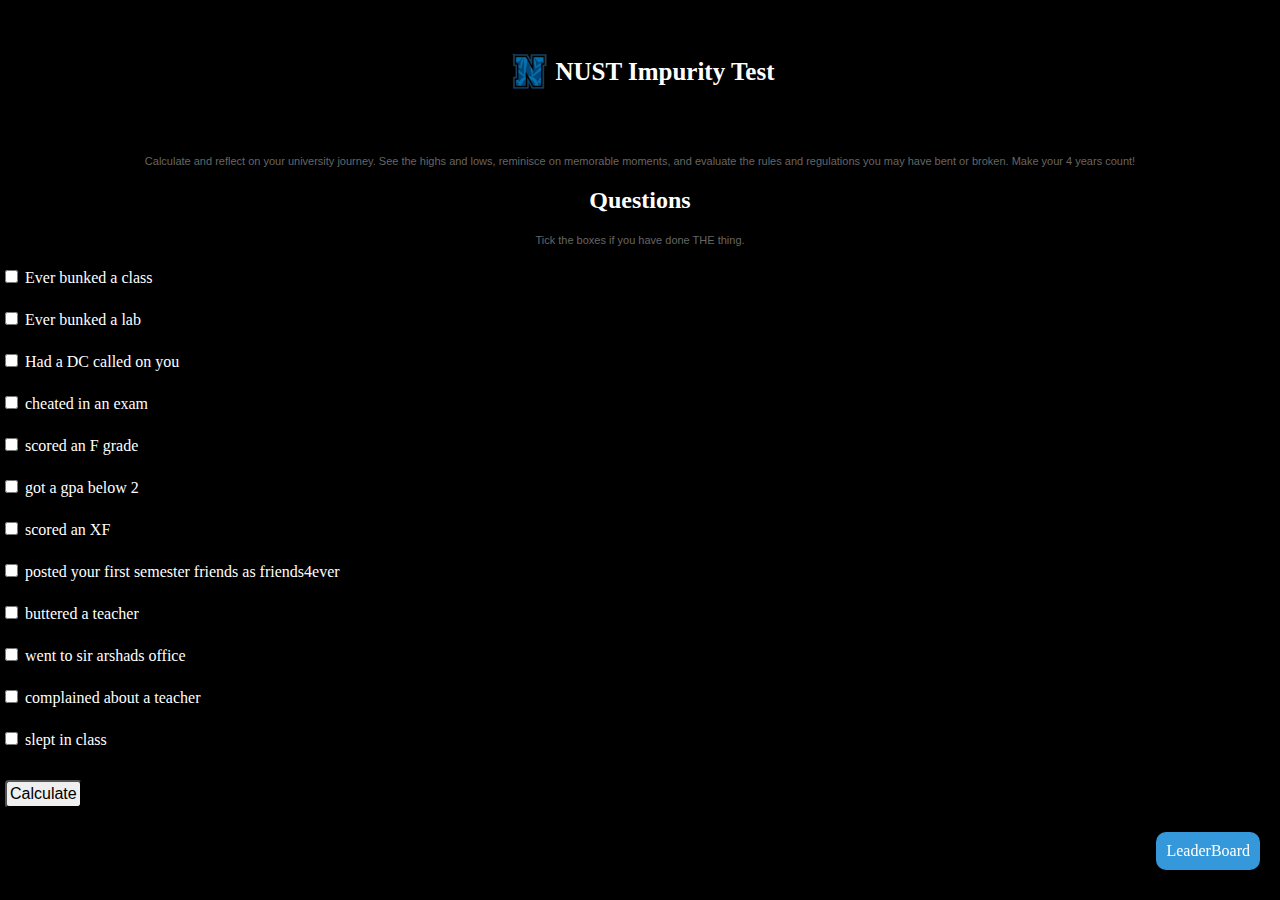
<file: index.html>
<!DOCTYPE html>
<html lang="en">
<head>
    <meta charset="UTF-8">
    <meta name="viewport" content="width=device-width, initial-scale=1.0">
    <link rel="icon" type="image/png" href="./nust_N-removebg-preview.png">
    <title>NUST Impurity Test</title>
    <link rel="stylesheet" href="styles.css">
</head>
<body>


    <!-- hero  -->
    <div class="hero-container">
        <img src="./nust_N-removebg-preview.png" alt="Logo" class="logo">
        <div class="hero-text">
            <h1>NUST Impurity Test</h1>
        </div>
    </div>
    

    <!-- intro text -->
    <div class="container">
        
        <p>Calculate and reflect on your university journey. See the highs and lows, reminisce on memorable moments, and evaluate the rules and regulations you may have bent or broken. Make your 4 years count!</p>
    </div>

    <!-- questions -->

    <h2>Questions</h2>
<div class="container">
    <p>Tick the boxes if you have done THE thing.</p>
</div>

    <form id="quizForm">
        <div class="question">
            <label>
                <input type="checkbox" name="q1" value="1"> Ever bunked a class
            </label>
        </div>
        <div class="question">
            <label>
                <input type="checkbox" name="q2" value="1"> Ever bunked a lab
            </label>
        </div>
        <div class="question">
            <label>
                <input type="checkbox" name="q1" value="1"> Had a DC called on you
            </label>
        </div>
        <div class="question">
            <label>
                <input type="checkbox" name="q2" value="1"> cheated in an exam
            </label>
        </div>
        <div class="question">
            <label>
                <input type="checkbox" name="q1" value="1"> scored an F grade
            </label>
        </div>
        <div class="question">
            <label>
                <input type="checkbox" name="q2" value="1"> got a gpa below 2
            </label>
        </div>
        <div class="question">
            <label>
                <input type="checkbox" name="q1" value="1"> scored an XF
            </label>
        </div>
        <div class="question">
            <label>
                <input type="checkbox" name="q2" value="1"> posted your first semester friends as friends4ever
            </label>
        </div>
        <div class="question">
            <label>
                <input type="checkbox" name="q1" value="1"> buttered a teacher
            </label>
        </div>
        <div class="question">
            <label>
                <input type="checkbox" name="q2" value="1"> went to sir arshads office
            </label>
        </div>
        <div class="question">
            <label>
                <input type="checkbox" name="q1" value="1"> complained about a teacher
            </label>
        </div>
        <div class="question">
            <label>
                <input type="checkbox" name="q2" value="1"> slept in class
            </label>
        </div>

        <button type="button" onclick="calculateScore()">Calculate</button>
    </form>
    <div id="result"></div>
</div>

<!-- leaderboard -->

<a href="leaderboard.html" class="leaderboard-btn">LeaderBoard</a>

<script src="script.js"></script>


</body>
</html>
</file>
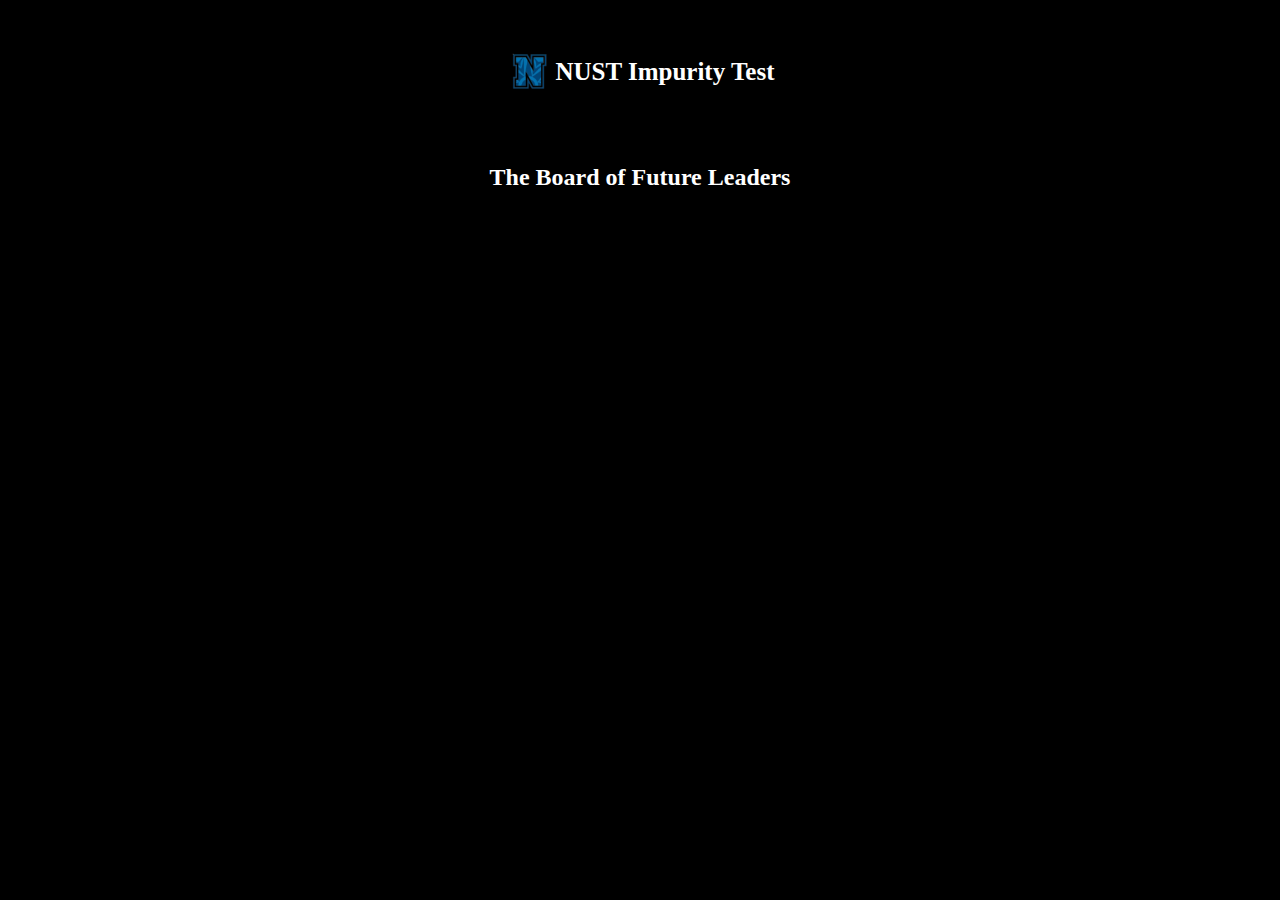
<file: leaderboard.html>
<!DOCTYPE html>
<html lang="en">
<head>
    <meta charset="UTF-8">
    <meta name="viewport" content="width=device-width, initial-scale=1.0">
    <link rel="icon" type="image/png" href="./nust_N-removebg-preview.png">
    <title>NUST Impurity Test</title>
    <link rel="stylesheet" href="styles.css">
</head>
<body>


    <!-- hero  -->
    <div class="hero-container">
        <img src="./nust_N-removebg-preview.png" alt="Logo" class="logo">
        <div class="hero-text">
            <h1>NUST Impurity Test</h1>
        </div>
    </div>
    

    <h2>The Board of Future Leaders</h2>
    
</body>
</html>
</file>
<file: styles.css>
body {
    margin: 0;
    padding: 0;
    background-color: black;
    color: white;
}

/* hero */
.hero-container {
    display: flex;
    align-items: center;
    justify-content: center;
    height: 16vh;
    margin-bottom: 2px;
    /* border: 2px solid red; */
}

.logo {
    width: 50px; 
}

.hero-text {
    text-align: center;
    font-family: 'Times New Roman', Times, serif;
}

h1 {
    font-size: 25px;
    /* margin: 0; */
}


/* intro text */

.container {
    text-align: center;
    margin: 5vh auto; 
    padding: 0px 10px;
    margin: 2px;
    /* border: 2px solid red; */
}

p {
    color: #666;
    font-family: 'Lucida Sans', 'Lucida Sans Regular', 'Lucida Grande', 'Lucida Sans Unicode', Geneva, Verdana, sans-serif;
    font-size: 11px;
}

/* questions */

h2{
    text-align: center;
    font-family: 'Times New Roman', Times, serif;
}
.question {
    margin: 20px 0;
    font-family: Georgia, 'Times New Roman', Times, serif;
    padding: 1px;

}

button {
    padding: 3px;
    font-size: 16px;
    cursor: pointer;
    margin: 10px 5px;
    border-radius: 4px;
}

#result {
    margin: 40px;
    font-size: 18px;
    font-weight: bold;
    text-align: center;
    font-family: 'Trebuchet MS', 'Lucida Sans Unicode', 'Lucida Grande', 'Lucida Sans', Arial, sans-serif;
}

/* leaderboard */

.leaderboard-btn {
    position: fixed;
    bottom: 30px;
    right: 20px;
    background-color: #3498db;
    color: #fff;
    padding: 10px;
    text-decoration: none;
    border-radius: 10px;
    box-shadow: 0 0 10px rgba(0, 0, 0, 0.2);
}

.leaderboard-btn:hover {
    background-color: #2980b9;
}
</file>
